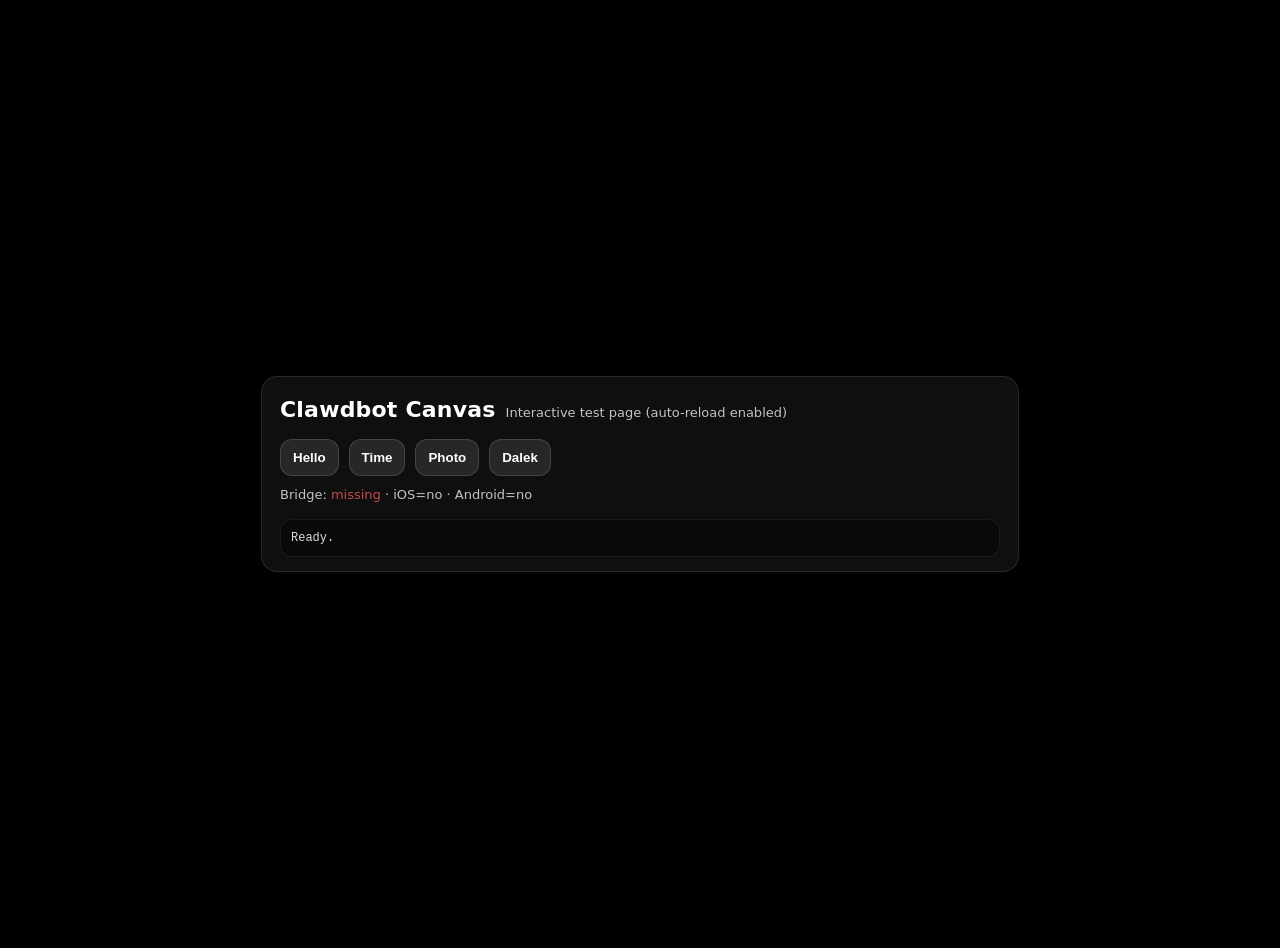
<file: canvas/index.html>
<!doctype html>
<meta charset="utf-8" />
<meta name="viewport" content="width=device-width, initial-scale=1" />
<title>Clawdbot Canvas</title>
<style>
  html, body { height: 100%; margin: 0; background: #000; color: #fff; font: 16px/1.4 -apple-system, BlinkMacSystemFont, system-ui, Segoe UI, Roboto, Helvetica, Arial, sans-serif; }
  .wrap { min-height: 100%; display: grid; place-items: center; padding: 24px; }
  .card { width: min(720px, 100%); background: rgba(255,255,255,0.06); border: 1px solid rgba(255,255,255,0.10); border-radius: 16px; padding: 18px 18px 14px; }
  .title { display: flex; align-items: baseline; gap: 10px; }
  h1 { margin: 0; font-size: 22px; letter-spacing: 0.2px; }
  .sub { opacity: 0.75; font-size: 13px; }
  .row { display: flex; gap: 10px; flex-wrap: wrap; margin-top: 14px; }
  button { appearance: none; border: 1px solid rgba(255,255,255,0.14); background: rgba(255,255,255,0.10); color: #fff; padding: 10px 12px; border-radius: 12px; font-weight: 600; cursor: pointer; }
  button:active { transform: translateY(1px); }
  .ok { color: #24e08a; }
  .bad { color: #ff5c5c; }
  .log { margin-top: 14px; opacity: 0.85; font: 12px/1.4 ui-monospace, SFMono-Regular, Menlo, Monaco, Consolas, "Liberation Mono", monospace; white-space: pre-wrap; background: rgba(0,0,0,0.35); border: 1px solid rgba(255,255,255,0.08); padding: 10px; border-radius: 12px; }
</style>
<div class="wrap">
  <div class="card">
    <div class="title">
      <h1>Clawdbot Canvas</h1>
      <div class="sub">Interactive test page (auto-reload enabled)</div>
    </div>

    <div class="row">
      <button id="btn-hello">Hello</button>
      <button id="btn-time">Time</button>
      <button id="btn-photo">Photo</button>
      <button id="btn-dalek">Dalek</button>
    </div>

    <div id="status" class="sub" style="margin-top: 10px;"></div>
    <div id="log" class="log">Ready.</div>
  </div>
</div>
<script>
(() => {
  const logEl = document.getElementById("log");
  const statusEl = document.getElementById("status");
  const log = (msg) => { logEl.textContent = String(msg); };

  const hasIOS = () => !!(window.webkit && window.webkit.messageHandlers && window.webkit.messageHandlers.clawdbotCanvasA2UIAction);
  const hasAndroid = () => !!(window.clawdbotCanvasA2UIAction && typeof window.clawdbotCanvasA2UIAction.postMessage === "function");
  const hasHelper = () => typeof window.clawdbotSendUserAction === "function";
  statusEl.innerHTML =
    "Bridge: " +
    (hasHelper() ? "<span class='ok'>ready</span>" : "<span class='bad'>missing</span>") +
    " · iOS=" + (hasIOS() ? "yes" : "no") +
    " · Android=" + (hasAndroid() ? "yes" : "no");

  window.addEventListener("clawdbot:a2ui-action-status", (ev) => {
    const d = ev && ev.detail || {};
    log("Action status: id=" + (d.id || "?") + " ok=" + String(!!d.ok) + (d.error ? (" error=" + d.error) : ""));
  });

  function send(name, sourceComponentId) {
    if (!hasHelper()) {
      log("No action bridge found. Ensure you're viewing this on an iOS/Android Clawdbot node canvas.");
      return;
    }
    const ok = window.clawdbotSendUserAction({
      name,
      surfaceId: "main",
      sourceComponentId,
      context: { t: Date.now() },
    });
    log(ok ? ("Sent action: " + name) : ("Failed to send action: " + name));
  }

  document.getElementById("btn-hello").onclick = () => send("hello", "demo.hello");
  document.getElementById("btn-time").onclick = () => send("time", "demo.time");
  document.getElementById("btn-photo").onclick = () => send("photo", "demo.photo");
  document.getElementById("btn-dalek").onclick = () => send("dalek", "demo.dalek");
})();
</script>
</file>
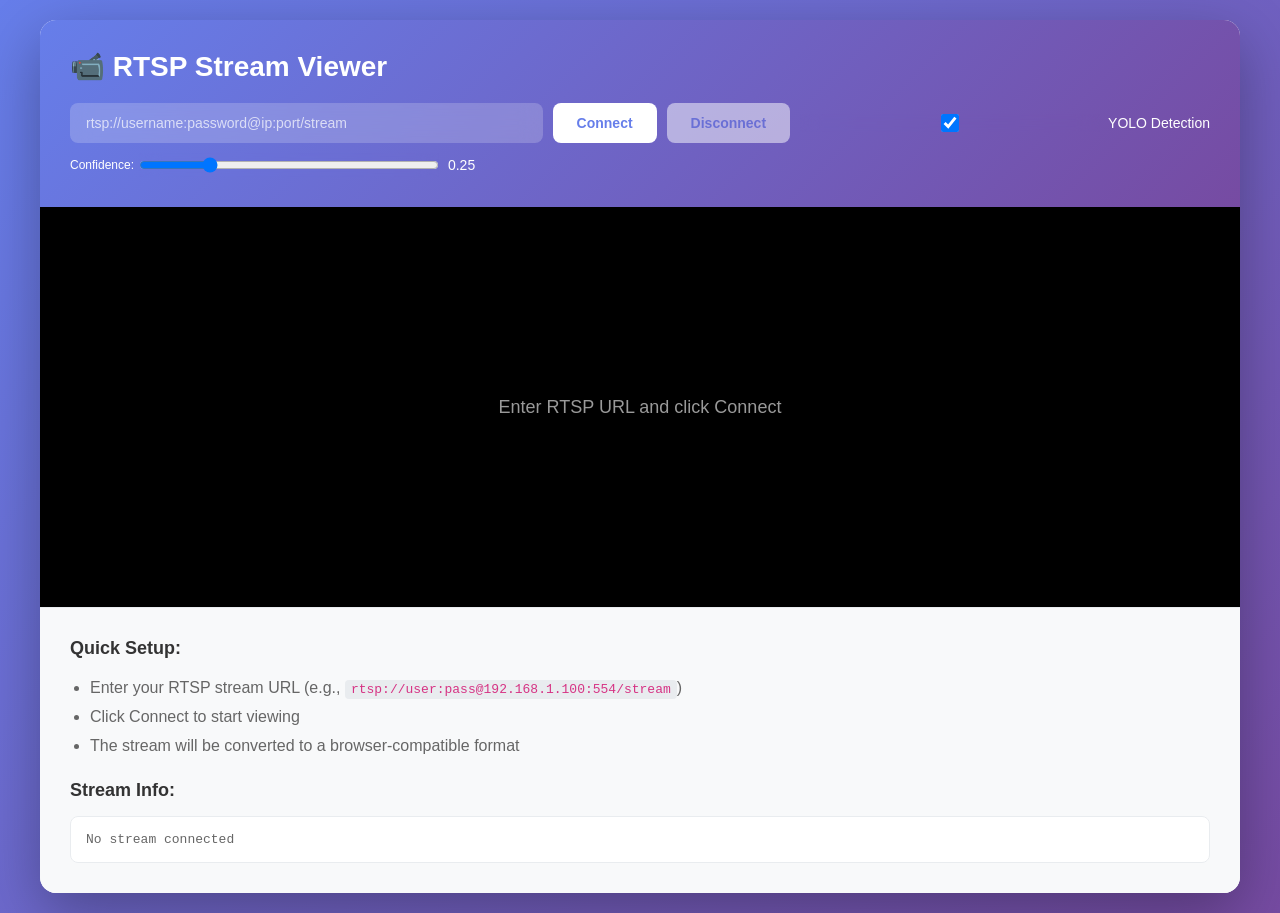
<file: rtsp-viewer/index.html>
<!DOCTYPE html>
<html lang="en">
<head>
    <meta charset="UTF-8">
    <meta name="viewport" content="width=device-width, initial-scale=1.0">
    <title>RTSP Stream Viewer</title>
    <link rel="stylesheet" href="styles.css">
</head>
<body>
    <div class="container">
        <div class="header">
            <h1>📹 RTSP Stream Viewer</h1>
            <div class="controls">
                <input type="text" id="rtspUrl" placeholder="rtsp://username:password@ip:port/stream" value="">
                <button id="connectBtn">Connect</button>
                <button id="disconnectBtn" disabled>Disconnect</button>
                <label class="yolo-toggle">
                    <input type="checkbox" id="yoloEnabled" checked>
                    <span>YOLO Detection</span>
                </label>
                <div style="display: flex; align-items: center; gap: 5px;">
                    <span style="color: white; font-size: 12px;">Confidence:</span>
                    <input type="range" id="confidenceSlider" min="0.1" max="0.9" step="0.05" value="0.25" style="width: 120px;">
                    <span id="confidenceValue" style="color: white; font-size: 14px; min-width: 35px;">0.25</span>
                </div>
            </div>
        </div>
        
        <div class="video-container">
            <div id="status" class="status">Enter RTSP URL and click Connect</div>
            <video id="videoPlayer" controls autoplay muted playsinline style="display: none;">
                Your browser does not support the video tag.
            </video>
            <canvas id="canvasPlayer" style="display: none;"></canvas>
            <!-- MJPEG stream will be inserted here as img element -->
        </div>
        
        <div class="info">
            <h3>Quick Setup:</h3>
            <ul>
                <li>Enter your RTSP stream URL (e.g., <code>rtsp://user:pass@192.168.1.100:554/stream</code>)</li>
                <li>Click Connect to start viewing</li>
                <li>The stream will be converted to a browser-compatible format</li>
            </ul>
            <h3>Stream Info:</h3>
            <div id="streamInfo">No stream connected</div>
        </div>
    </div>
    
    <script src="app.js"></script>
</body>
</html>
</file>
<file: rtsp-viewer/styles.css>
* {
    margin: 0;
    padding: 0;
    box-sizing: border-box;
}

body {
    font-family: -apple-system, BlinkMacSystemFont, 'Segoe UI', Roboto, 'Helvetica Neue', Arial, sans-serif;
    background: linear-gradient(135deg, #667eea 0%, #764ba2 100%);
    min-height: 100vh;
    padding: 20px;
}

.container {
    max-width: 1200px;
    margin: 0 auto;
    background: white;
    border-radius: 16px;
    box-shadow: 0 20px 60px rgba(0,0,0,0.3);
    overflow: hidden;
}

.header {
    background: linear-gradient(135deg, #667eea 0%, #764ba2 100%);
    color: white;
    padding: 30px;
}

.header h1 {
    font-size: 28px;
    margin-bottom: 20px;
    font-weight: 600;
}

.controls {
    display: flex;
    gap: 10px;
    flex-wrap: wrap;
}

.controls input {
    flex: 1;
    min-width: 300px;
    padding: 12px 16px;
    border: none;
    border-radius: 8px;
    font-size: 14px;
    background: rgba(255,255,255,0.2);
    color: white;
    backdrop-filter: blur(10px);
}

.controls input::placeholder {
    color: rgba(255,255,255,0.7);
}

.controls input:focus {
    outline: none;
    background: rgba(255,255,255,0.3);
}

.controls button {
    padding: 12px 24px;
    border: none;
    border-radius: 8px;
    font-size: 14px;
    font-weight: 600;
    cursor: pointer;
    transition: all 0.2s;
    background: white;
    color: #667eea;
}

.controls button:hover:not(:disabled) {
    transform: translateY(-2px);
    box-shadow: 0 4px 12px rgba(0,0,0,0.2);
}

.controls button:disabled {
    opacity: 0.5;
    cursor: not-allowed;
}

.yolo-toggle {
    display: flex;
    align-items: center;
    gap: 8px;
    color: white;
    font-size: 14px;
    cursor: pointer;
}

.yolo-toggle input[type="checkbox"] {
    width: 18px;
    height: 18px;
    cursor: pointer;
}

.controls input[type="range"] {
    height: 6px;
    border-radius: 3px;
    background: rgba(255,255,255,0.2);
    outline: none;
}

.controls input[type="range"]::-webkit-slider-thumb {
    appearance: none;
    width: 16px;
    height: 16px;
    border-radius: 50%;
    background: white;
    cursor: pointer;
}

#confidenceValue {
    color: white;
    font-size: 14px;
    min-width: 40px;
    text-align: center;
}

.video-container {
    position: relative;
    background: #000;
    min-height: 400px;
    display: flex;
    align-items: center;
    justify-content: center;
}

.status {
    color: #999;
    font-size: 18px;
    text-align: center;
    padding: 40px;
}

#videoPlayer {
    width: 100%;
    max-width: 100%;
    height: auto;
    background: #000;
}

#canvasPlayer {
    width: 100%;
    max-width: 100%;
    height: auto;
    background: #000;
}

.mjpeg-stream {
    width: 100%;
    max-width: 100%;
    height: auto;
    display: block;
    background: #000;
    object-fit: contain;
}

.info {
    padding: 30px;
    background: #f8f9fa;
    border-top: 1px solid #e9ecef;
}

.info h3 {
    margin-bottom: 15px;
    color: #333;
    font-size: 18px;
}

.info ul {
    margin-left: 20px;
    margin-bottom: 20px;
    color: #666;
    line-height: 1.8;
}

.info code {
    background: #e9ecef;
    padding: 2px 6px;
    border-radius: 4px;
    font-family: 'Monaco', 'Courier New', monospace;
    font-size: 13px;
    color: #d63384;
}

#streamInfo {
    background: white;
    padding: 15px;
    border-radius: 8px;
    border: 1px solid #e9ecef;
    color: #666;
    font-family: 'Monaco', 'Courier New', monospace;
    font-size: 13px;
    white-space: pre-wrap;
}

.error {
    color: #dc3545;
    background: #f8d7da;
    padding: 15px;
    border-radius: 8px;
    margin: 10px 0;
}

.success {
    color: #155724;
    background: #d4edda;
    padding: 15px;
    border-radius: 8px;
    margin: 10px 0;
}
</file>
